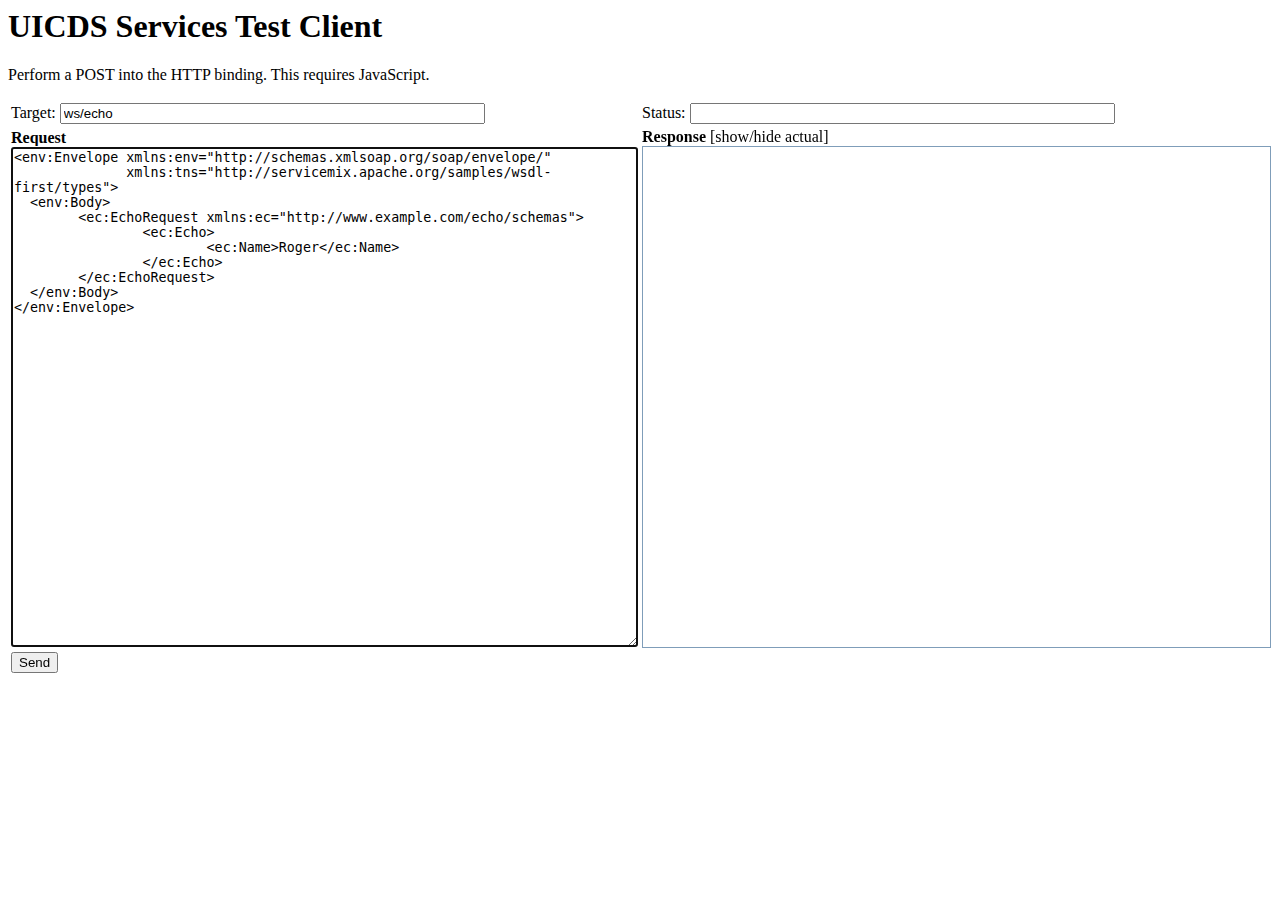
<file: src/main/webapp/client.html>
<!--
    
    Licensed to the Apache Software Foundation (ASF) under one or more
    contributor license agreements.  See the NOTICE file distributed with
    this work for additional information regarding copyright ownership.
    The ASF licenses this file to You under the Apache License, Version 2.0
    (the "License"); you may not use this file except in compliance with
    the License.  You may obtain a copy of the License at
    
    http://www.apache.org/licenses/LICENSE-2.0
    
    Unless required by applicable law or agreed to in writing, software
    distributed under the License is distributed on an "AS IS" BASIS,
    WITHOUT WARRANTIES OR CONDITIONS OF ANY KIND, either express or implied.
    See the License for the specific language governing permissions and
    limitations under the License.

-->
<!-- $Rev: 356052 $ $Date: 2005-12-11 14:41:20 -0800 (dim., 11 dv�c. 2005) $ -->
<html>
<head>
<title>ServiceMix WSDL-First Example</title>

<style type="text/css">
.element {
    display:block;
    color: #555555;
    font-weight: bold;
    cursor:pointer;
}

.attribute {
    display:inline;
    color: #CF874D;
    font-weight: normal;
    font-style: italic;
}

.attribute-value {
    display:inline;
    color: #74BF3B;
    font-weight: normal;
    font-style: italic;
}

.text-content {    
    color: #777777;
    font-weight: normal;
}
</style>

<script type="text/javascript">
var urlToOpen = "ws/echo"; //default URL to open

function getHTTPObject() {
  var xmlhttp = false;

  /* Compilation conditionnelle d'IE */
  /*@cc_on
  @if (@_jscript_version >= 5)
     try {
        xmlhttp = new ActiveXObject("Msxml2.XMLHTTP");
     } catch (e) {
        try {
           xmlhttp = new ActiveXObject("Microsoft.XMLHTTP");
        } catch (E) {
           xmlhttp = false;
        }
     }
  @else
     xmlhttp = false;
  @end @*/

  /* on essaie de cr�er l'objet si ce n'est pas d�j� fait */
  if (!xmlhttp && typeof XMLHttpRequest != 'undefined') {
     try {
        xmlhttp = new XMLHttpRequest();
     } catch (e) {
        xmlhttp = false;
     }
  }

  if (xmlhttp) {
     /* on d�finit ce qui doit se passer quand la page r�pondra */
     xmlhttp.onreadystatechange=function() {
        if (xmlhttp.readyState == 4) { /* 4 : �tat "complete" */
           var response = document.getElementById("response");
           var responseStatus = "";
           try {
             responseStatus = xmlhttp.status + "";
           } catch (e) {
             responseStatus = "ERROR WHILE RETRIEVING STATUS; MAYBE UNABLE TO CONNECT.";
           }
           document.getElementById("responseStatus").value = responseStatus;
           document.getElementById("response").innerHTML = new PrettyPrinter().write(xmlhttp.responseXML.documentElement);
           document.getElementById("responseText").value = xmlhttp.responseText;
           //response.value = "STATUS: " + responseStatus + "\n" + xmlhttp.responseText;
        }
     }
  }
  return xmlhttp;
}

function send() {
  if ((document.getElementById("urlToOpen").value != urlToOpen) && (document.getElementById("urlToOpen").value != "")) {
    //use user entry only if it at least can be okay
    urlToOpen = document.getElementById("urlToOpen").value;
  }  
  var xmlhttp = getHTTPObject();
  if (!xmlhttp) {
    alert('cound not create XMLHttpRequest object');
    return;
  }
  //document.getElementById("request");
  document.getElementById("response").innerHTML = "Sending Request...";
  document.getElementById("responseText").value = "Sending Request...";
/*
  try {
    netscape.security.PrivilegeManager.enablePrivilege("UniversalBrowserRead");
  } catch (e) {
  }
*/
  try {
    xmlhttp.open("POST", urlToOpen, true);
  } catch (e) {
    alert('error opening');
  }
  xmlhttp.setRequestHeader("Content-Type", "text/xml");
  xmlhttp.send(request.value);
  // application/soap+xml
}

PrettyPrinter = function() {}

PrettyPrinter.prototype.write = function(node) {
    var str;
    if(typeof(node) == "string") {
        str = node;
    } else if(this.isXmlNode(node)) {
        return this.writeNode(node, 0);
    } else return "";
    str = str.replace(/</g, "<span class='element'&lt;");
    str = str.replace(/>/g, "&gt;/span>");
    str = str.replace(/element\'/g, "element\'>");
    str = str.replace(/\/span/g, "</span");
    return str;
};

PrettyPrinter.prototype.writeNode = function(node, level) {
    
    if(node.nodeType != 1) return "";
    
    var out = "";
    var padding = 0;
    for(var i=0; i<level; ++i) {
        padding += 10;
    }
    
    var name = this.getName(node);
    var id = "span_" + name + "." + Math.random();
    out += "<span onclick='javascript:showHideChildren(this);' class='element' id='" + id + "' style='margin-left:" + padding + "px;'>&lt;" + name;
    
    for (i=0; i<node.attributes.length; ++i) {
        var attr = node.attributes[i];
        if (attr.specified) {
            out += " <span class='attribute'>" + attr.nodeName + "</span>=<span class='attribute-value'>\"" + attr.nodeValue + "\"</span>"                          
        }
    }       
    
    out += "&gt;</span>"
        
    if(this.getFirstChildOfType(node, 1) != null) {
        for(var i=0; i<node.childNodes.length; ++i) {
            out += this.writeNode(node.childNodes[i], level+1);
        }
    } else {
        out += "<span class='text-content' style='margin-left:" + (padding+10) + "px;'>" + scrapeText(node) + "</span>";
    }   
    
    out += "<span class='element' id='" + id + "_end' style='margin-left:" + padding + "px;'>&lt;/" + name + "&gt;</span>"; 
    return out;
};

PrettyPrinter.prototype.getName = function(node, ignorePrefixes) {
    var result = null;
    if(this.isXmlNode(node))  {
        result = node.localName || node.tagName;
    } else if(typeof(node.style) != "undefined") {
        result = node.localName || node.nodeName;
    }
    if(result && ignorePrefixes === true) {
        var idx = result.lastIndexOf(":");
        if(idx > 0) {
            result = result.substring(idx+1, result.length);
        }
    }
    return result;
};

PrettyPrinter.prototype.getFirstChildOfType = function(parent, type) {
    var node;
    if(this.isXmlNode(parent)) {
        var children = parent.childNodes;
        for(var i=0; i<children.length; ++i) {
            if(children[i].nodeType == type) {
                node = children[i];
                break;
            }
        }
    }
    return node;
};

PrettyPrinter.prototype.isXmlNode = function(node) {
	var result = false;
    if(node && typeof(node.nodeType) != 'undefined' && 
            node.nodeType > 0 && node.nodeType < 10)  {
        result = true;
    }
    return result;
};

scrapeText = function(node,_419) {
	var rval=[];
	   (
			   function(node){
				   var cn=node.childNodes;
				   if(cn){
					   for(var i=0;i<cn.length;i++){
						   arguments.callee.call(this,cn[i]);
					   }
				   }
				   var _421=node.nodeValue;
				   if(typeof (_421)=="string"){
					   rval.push(_421);
				   }
			   }
		)(node);
	return rval.join("");
};

function showHideChildren(elem) {
    var sibling = elem.nextSibling;
    while(sibling && sibling.id != (elem.id + "_end")) {
        if(sibling.nodeType == 1) {
	        if(sibling.style.display != "none") {
	            sibling.style.display = "none";
	        } else {
	            sibling.style.display = ""
	    	}
        }
    	sibling = sibling.nextSibling;
    }
}

function showHideResponse() {
	var resp = document.getElementById('response');
	var respText = document.getElementById('responseText');
	if(resp.style.display != "none") {
	    resp.style.display = "none";
	    respText.style.display = "";
	} else {
		respText.style.display = "none";
        resp.style.display = "";
	}
}

</script>
</head>

<body onLoad="document.getElementById('request').focus();">

<h1>UICDS Services Test Client</h1>

<p>Perform a POST into the HTTP binding. This requires JavaScript.</p> 
<p></p>
  
<table width="100%">
  <tr>
    <td width="50%">Target: <input type="text" size="50" id="urlToOpen" value=""><script type="text/javascript">document.getElementById("urlToOpen").value = urlToOpen;</script></td>
    <td width="50%">Status: <input type="text" size="50" id="responseStatus" value=""></td>
  </tr>
  <tr>
    <td><b>Request</b><br/>
  <textarea id="request" style="width:100%;height:500px" ><env:Envelope xmlns:env="http://schemas.xmlsoap.org/soap/envelope/"
              xmlns:tns="http://servicemix.apache.org/samples/wsdl-first/types">
  <env:Body>
	<ec:EchoRequest xmlns:ec="http://www.example.com/echo/schemas">
        	<ec:Echo>
           		<ec:Name>Roger</ec:Name>
        	</ec:Echo>
	</ec:EchoRequest>
  </env:Body>
</env:Envelope></textarea>
    </td>
    <td>
    <b>Response</b> <span onclick="javascript:showHideResponse();" style="cursor:pointer;">[show/hide actual]</span><br/>
  <div id="response" style="width:100%;height:500px;overflow:auto;border:1px solid #7F9DB9;"></div>
  <textarea id="responseText" style="width:100%;height:500px;display:none;"></textarea>
    </td>
  </tr>
  <tr>
    <td colspan=2>
  <input type="button" value="Send" onClick="send();"/>
    </td>
  </tr>
</table>
</body>
</html>
</file>
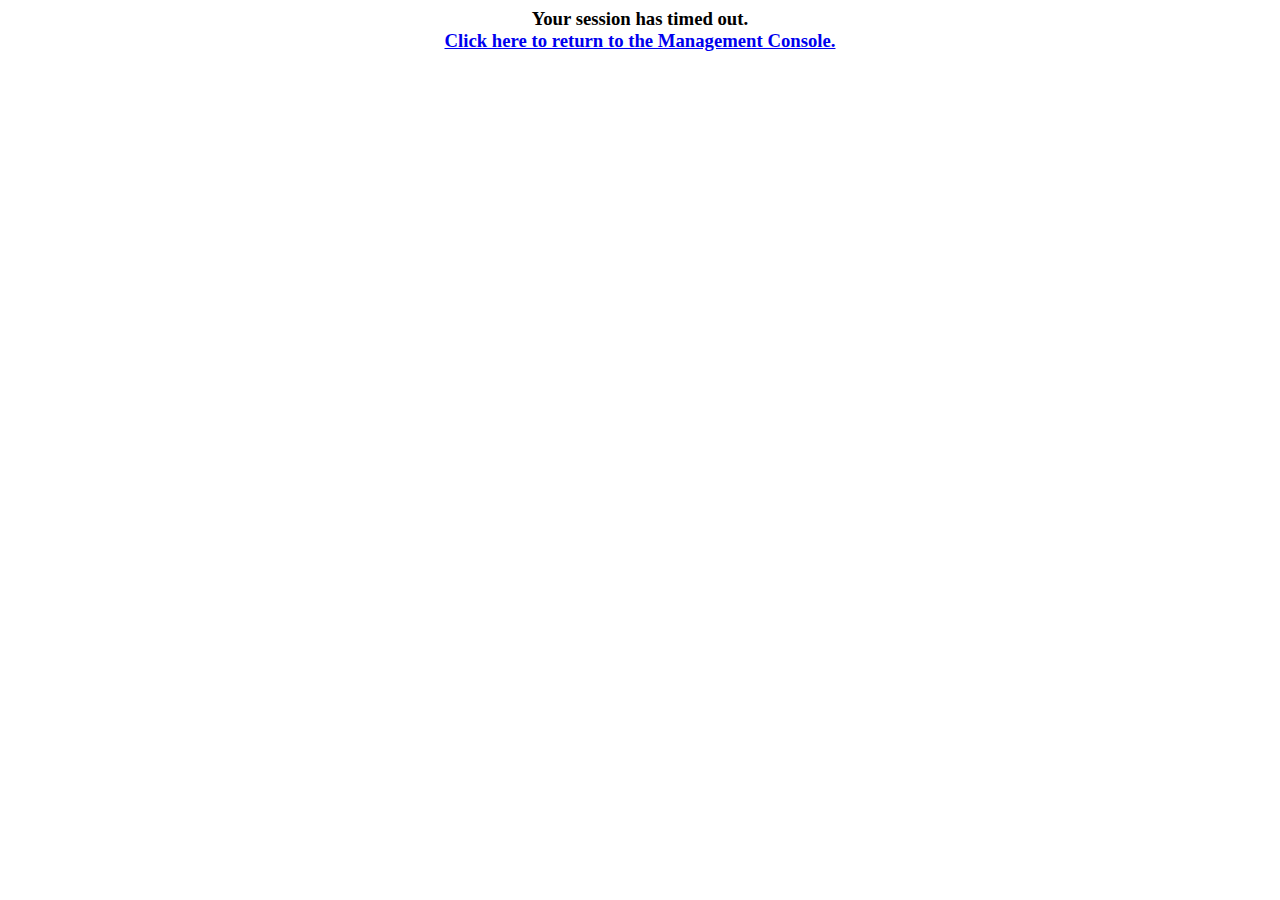
<file: src/main/webapp/login.html>
<html>

<head>
	<!-- load the stylesheets -->

	<title id="title">Core: Login</title>
</head>

<body class="v-page">

		<div style="text-align: center">
			<h3>Your session has timed out. <br />
			<a href="/xchangecore/managementconsole">Click here to return to the Management Console.</a></h3>
		</div>

</body>

</html>
</file>
